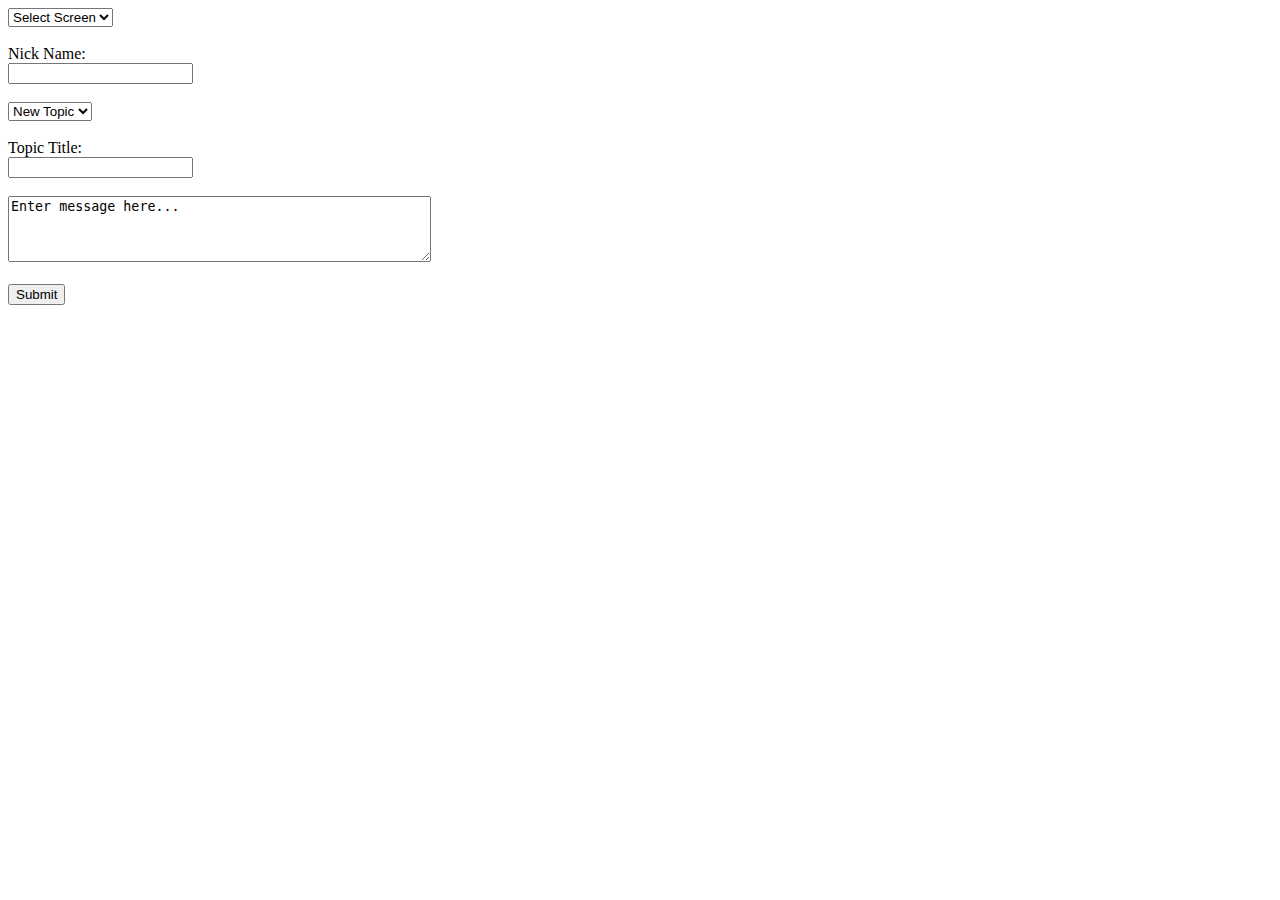
<file: main.html>
<!DOCTYPE html>
<html>
<body>

<form method="post" action="submit.php">

<select name ="screen">
  <option value="screen0">Select Screen</option>
  <option value="screen1">s1</option>
  <option value="screen2">s2</option>
</select> 
<br><br>

Nick Name:<br>
<input type="text" name="nickname">
<br><br>

<select name="new_topic">
  <option value="title0">New Topic</option>
  <option value="title1">t1</option>
  <option value="title2">t2</option>
</select> 
<br><br>

Topic Title:<br>
<input type="text" name="topic_title">
<br><br>

<textarea rows="4" cols="50" name="message">
Enter message here...</textarea>
<br><br>

<input type="submit" value="Submit">
<br><br>

</form> 

</body>
</html>
</file>
